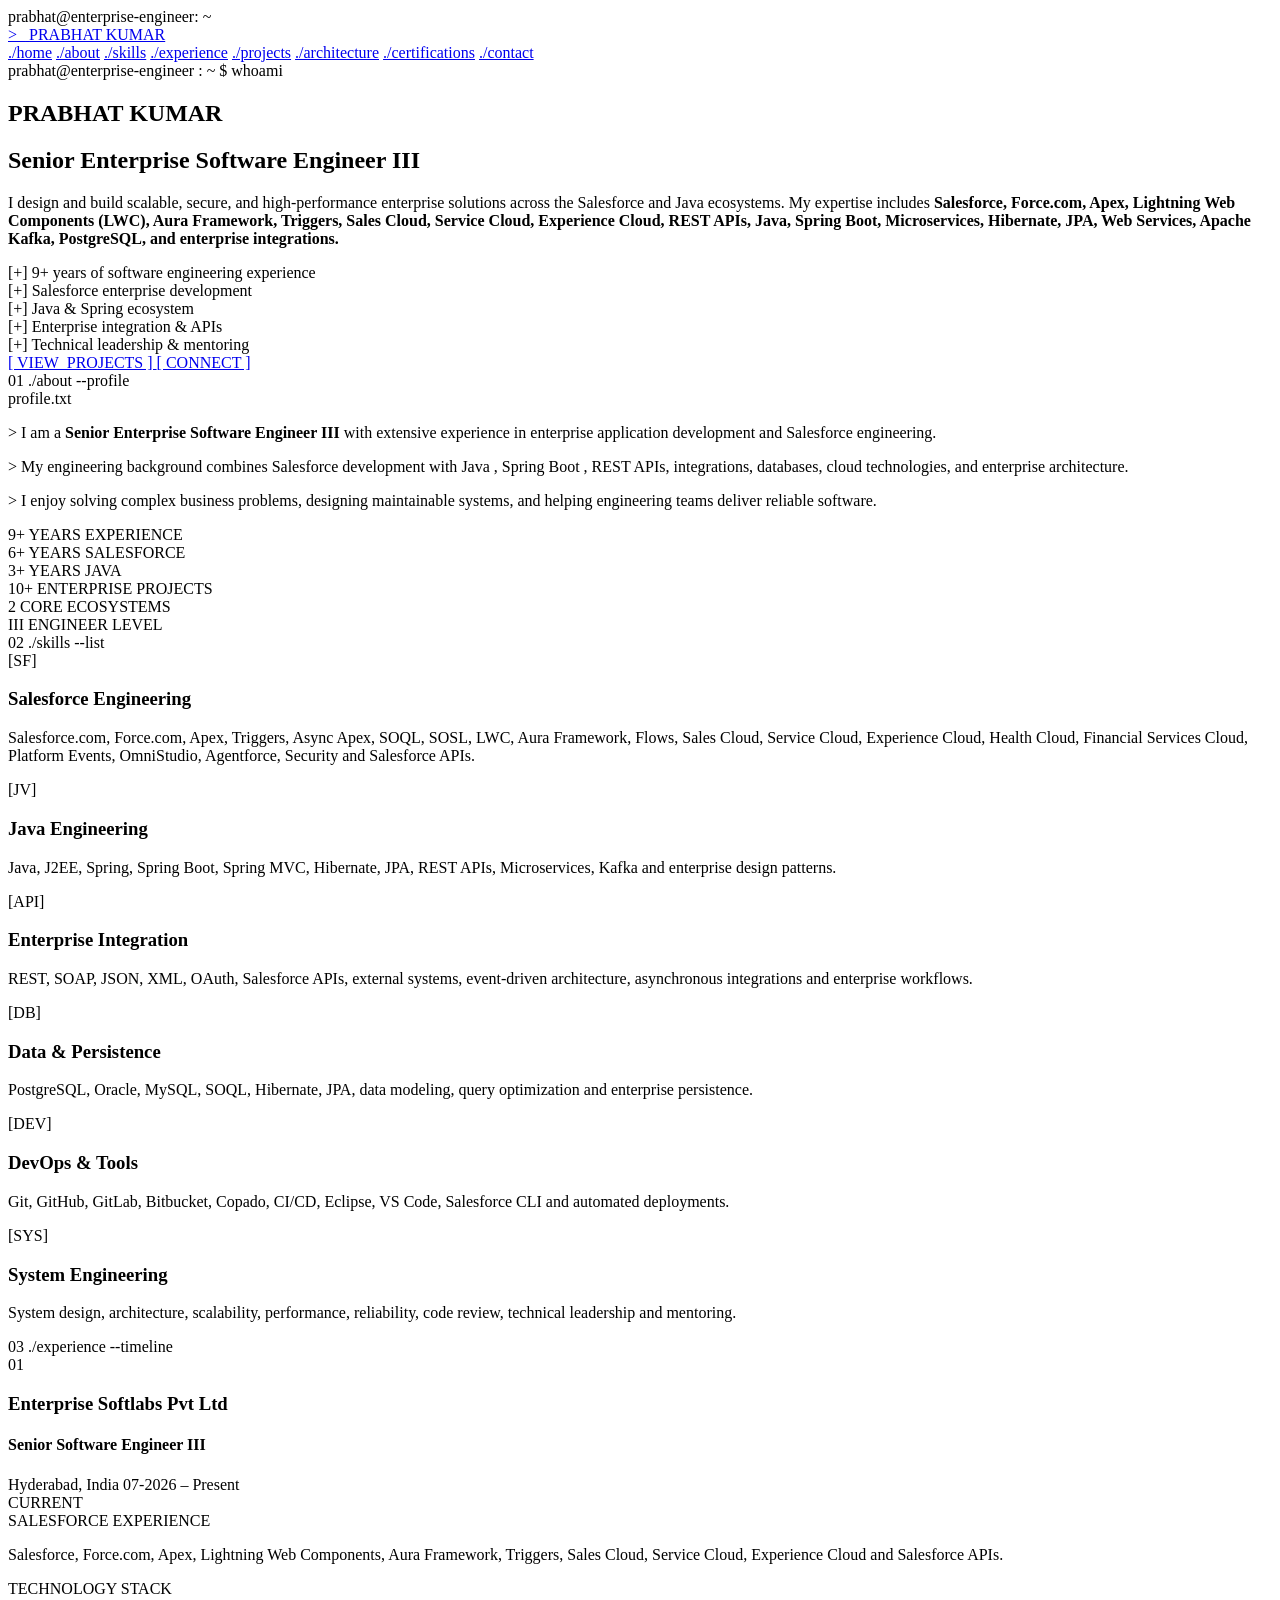
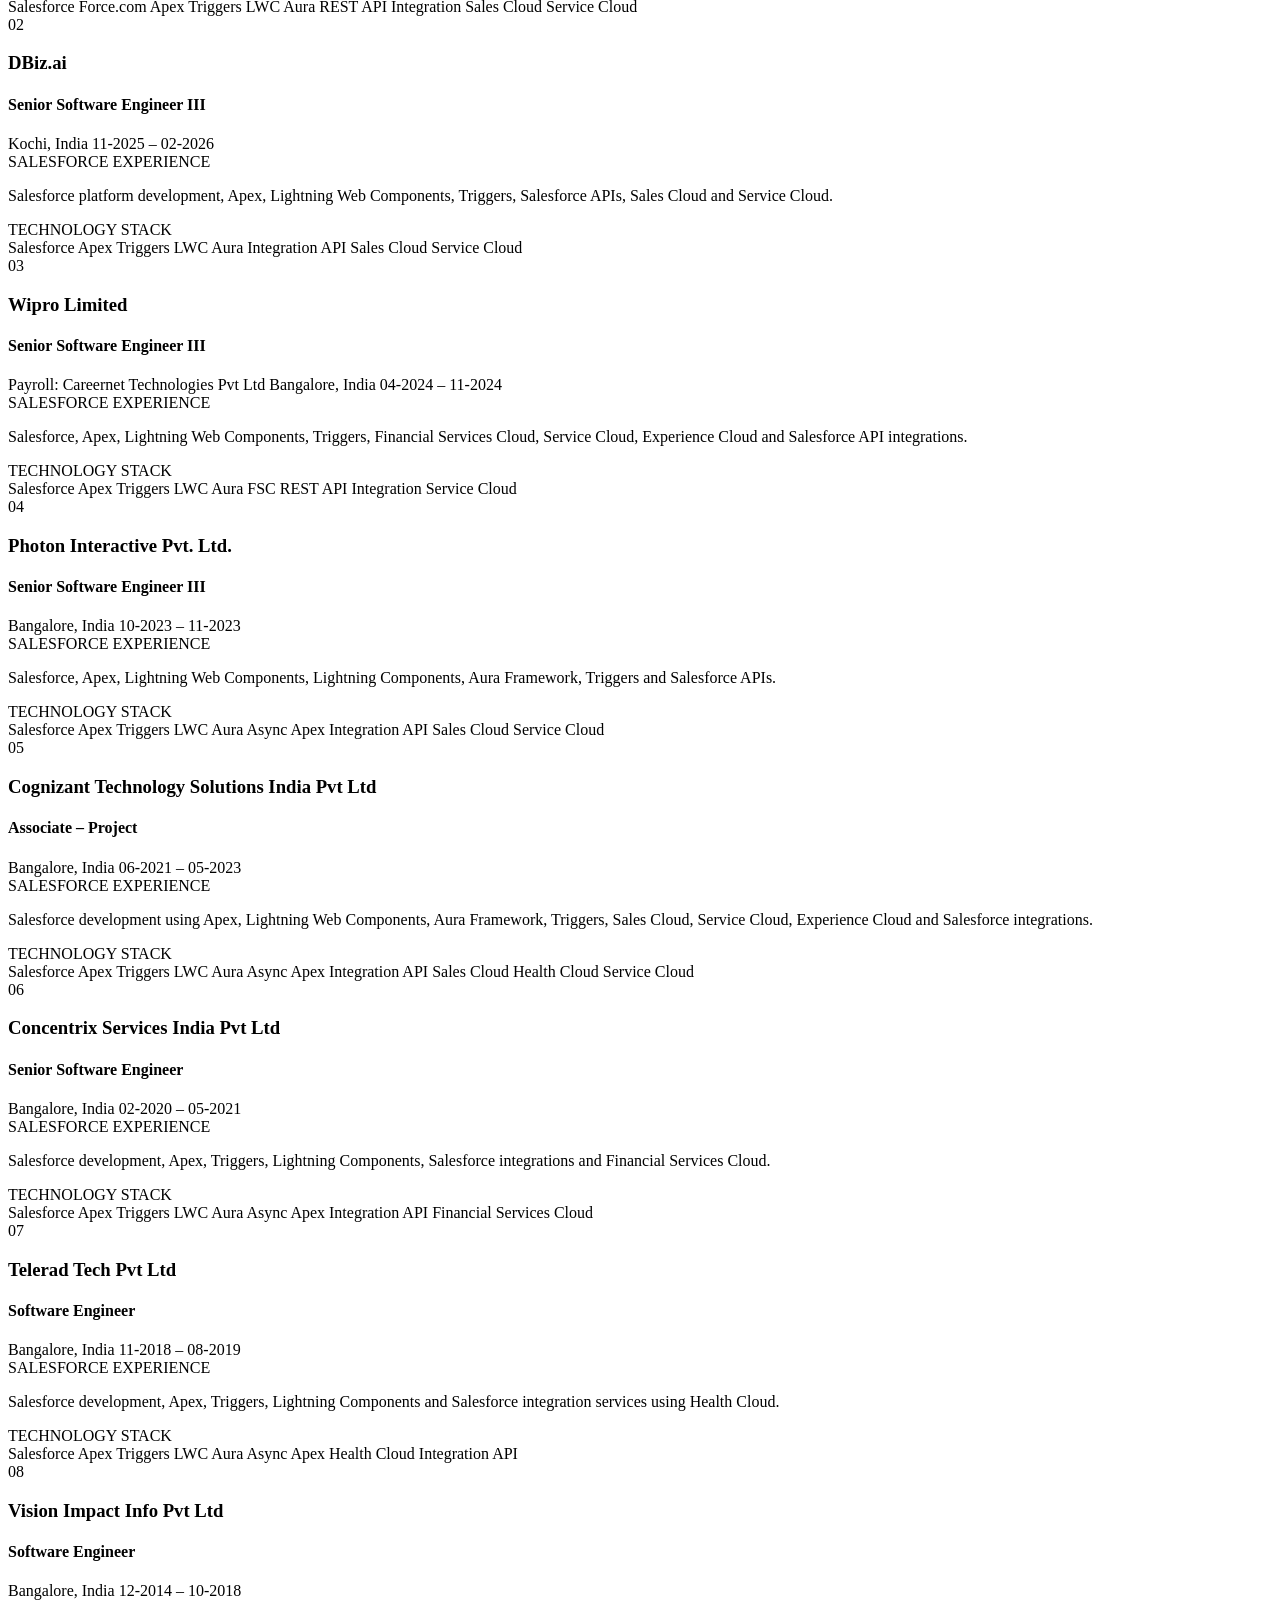
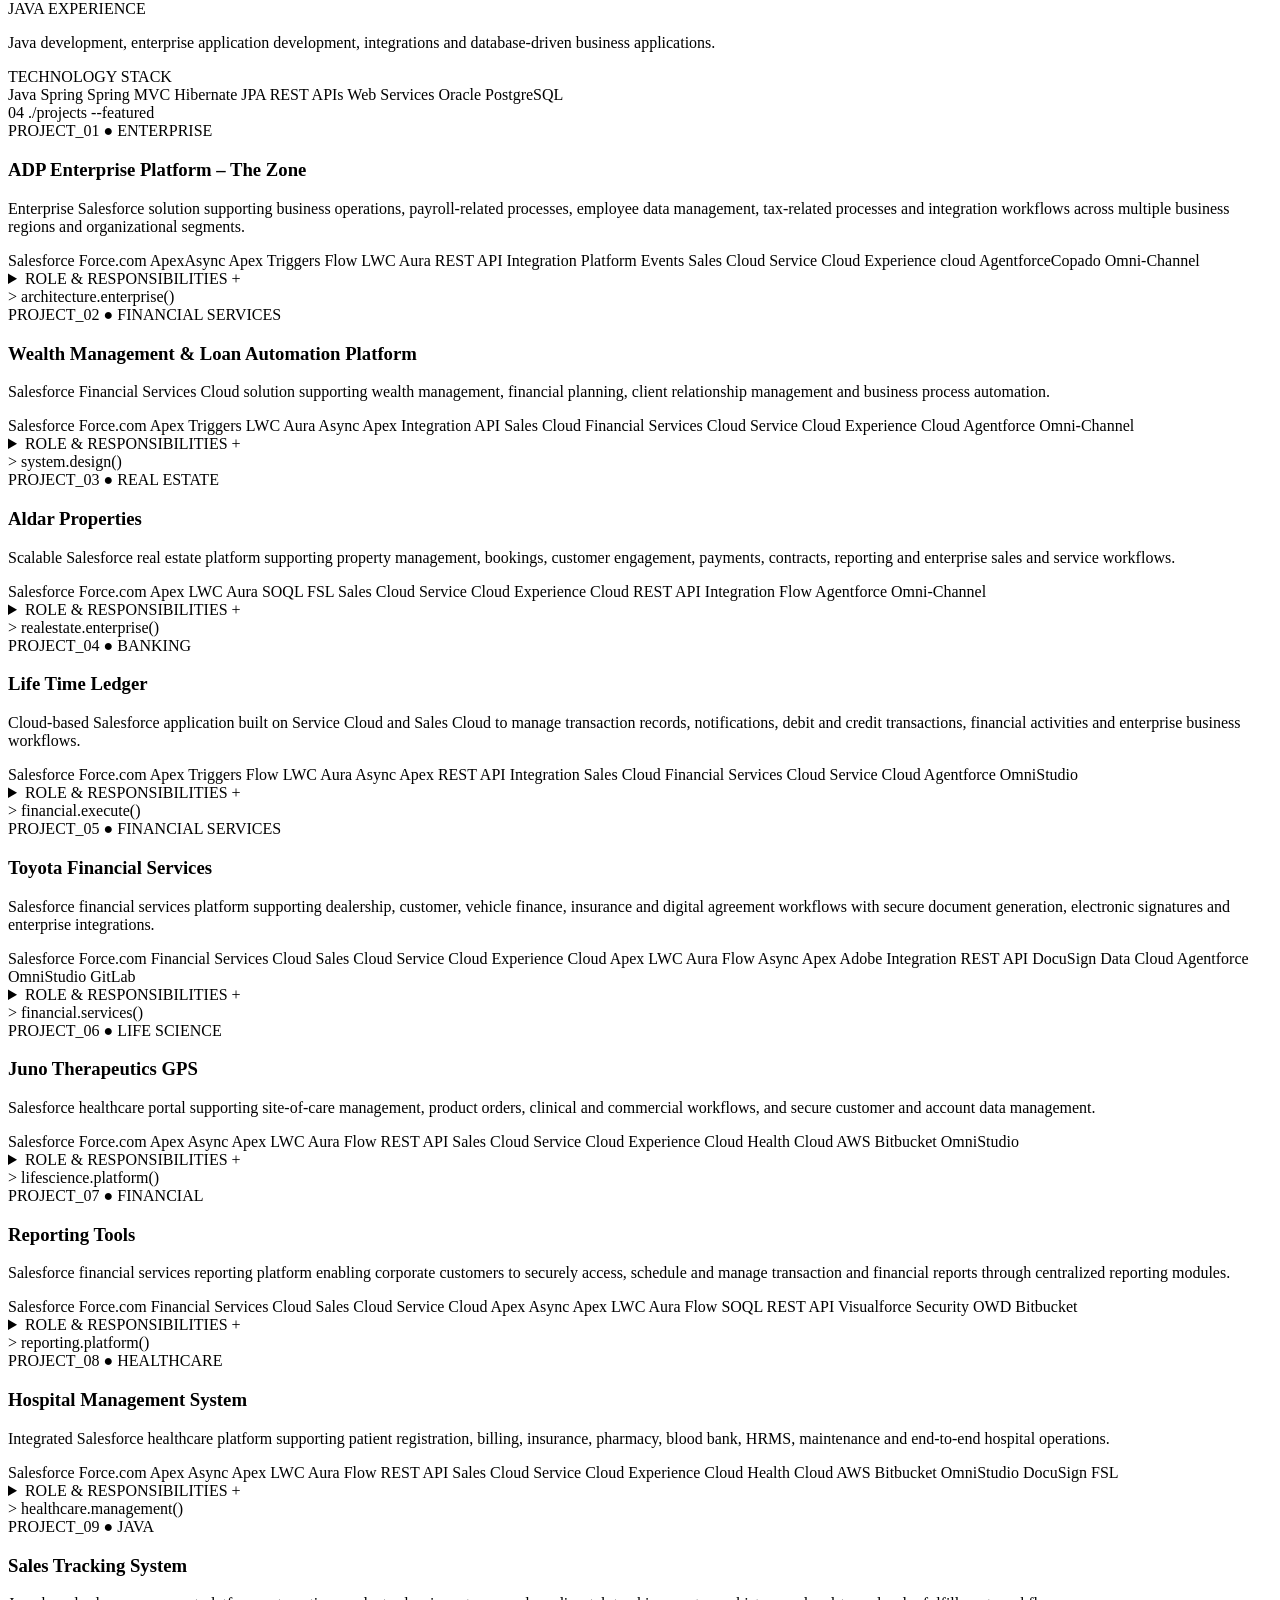
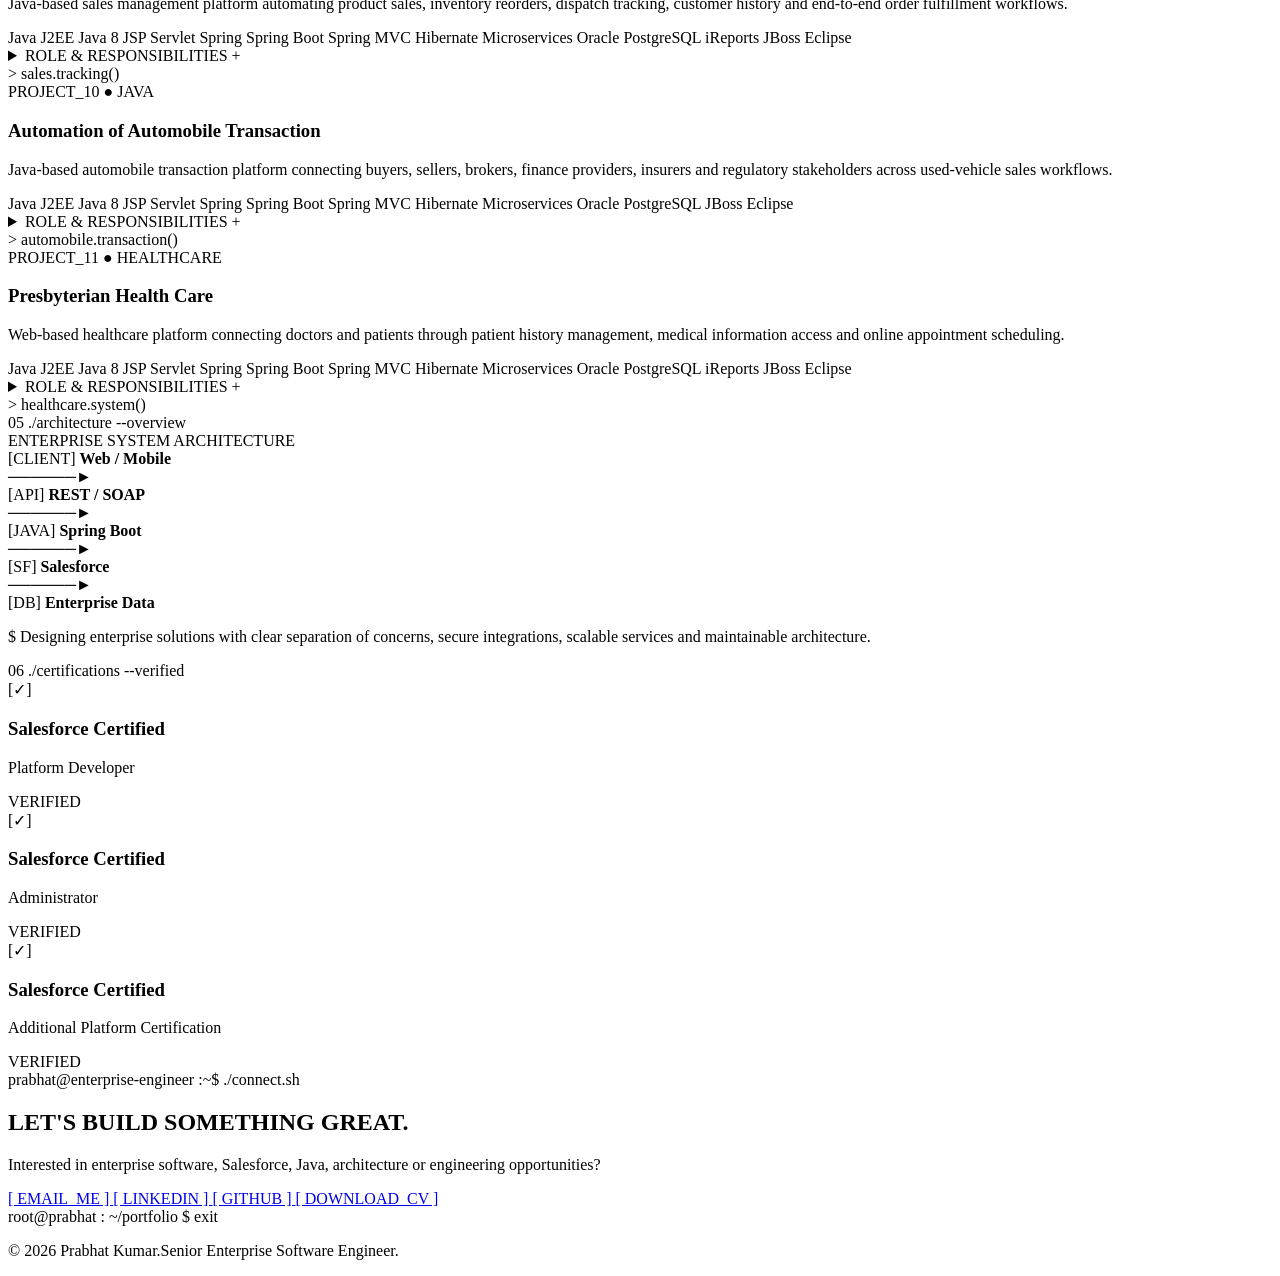
<file: PortfolioApplication/src/main/resources/templates/index.html>
<!DOCTYPE html>
<html lang="en" xmlns:th="http://www.thymeleaf.org">
<head>
    <meta charset="UTF-8">
    <meta name="viewport" content="width=device-width, initial-scale=1.0">

    <meta name="description" 
    	 content="Prabhat Kumar - Senior Enterprise Software Engineer specializing in Salesforce, Apex, LWC, Aura, Java, Spring Boot, Microservices, REST APIs, Kafka, PostgreSQL and enterprise integration.">

    <meta name="author"
          content="Prabhat Kumar">

    <meta name="keywords"
          content="Prabhat Kumar, Salesforce Developer, Salesforce Engineer, Apex, LWC, Aura, Java, Spring Boot, Microservices, Enterprise Software Engineer">

    <meta name="theme-color"
          content="#020403">

    <title>
        Prabhat Kumar | Senior Enterprise Software Engineer
    </title>

    <link rel="stylesheet" th:href="@{/css/style.css}">
</head>

<body>

<!-- =====================================================
     BACKGROUND
===================================================== -->

<div class="matrix-bg" aria-hidden="true"></div>
<div class="scanlines" aria-hidden="true"></div>


<!-- =====================================================
     TERMINAL TOP BAR
===================================================== -->

<div class="terminal-bar">

    <div class="terminal-dots" aria-hidden="true">
        <span class="dot red"></span>
        <span class="dot yellow"></span>
        <span class="dot green"></span>
    </div>

    <div class="terminal-title">
        prabhat@enterprise-engineer: ~
    </div>

</div>


<!-- =====================================================
     NAVIGATION
===================================================== -->

<header class="navbar">
    <a href="#home" class="nav-logo" aria-label="Prabhat Kumar home">
        <span class="terminal-symbol">&gt;_</span>
        <span>
            PRABHAT KUMAR
        </span>
    </a>

    <nav aria-label="Main navigation">

        <a href="#home">./home</a>
        <a href="#about">./about</a>
        <a href="#skills">./skills</a>
        <a href="#experience">./experience</a>
        <a href="#projects">./projects</a>
        <a href="#architecture">./architecture</a>
        <a href="#certifications">./certifications</a>
        <a href="#contact">./contact</a>

    </nav>

</header>


<main>


<!-- =====================================================
     HERO
===================================================== -->

<section id="home" class="hero">
    <div class="hero-container">
        <div class="terminal-command">
            <span class="green">
                prabhat@enterprise-engineer
            </span>
            <span class="white">:</span>
            <span class="cyan">~</span>
            <span class="white">$</span>
            <span class="typing">
                whoami
            </span>
        </div>
        <h1>
            <span class="glitch" data-text="PRABHAT KUMAR">
                PRABHAT KUMAR
            </span>
        </h1>
        <h2>
            <span class="green">
                Senior Enterprise Software Engineer III
            </span>
        </h2>

        <p class="hero-description">
            I design and build scalable, secure, and high-performance
            enterprise solutions across the Salesforce and Java ecosystems.

            My expertise includes
            <strong>
                Salesforce, Force.com, Apex, Lightning Web Components (LWC),
                Aura Framework, Triggers, Sales Cloud, Service Cloud,
                Experience Cloud, REST APIs, Java, Spring Boot, Microservices,
                Hibernate, JPA, Web Services, Apache Kafka, PostgreSQL,
                and enterprise integrations.
            </strong>
        </p>
        <!-- RIGHT SIDE: PROFILE AREA 
	    <div class="profile-area"> -->
	
	        <!-- Big circle - Profile Picture
	        <div class="profile-circle">
	            <img src="profile.jpg" alt="Prabhat Kumar">
	        </div>  -->
        <!-- Small circle / Contact 
        <div class="contact-circle">

            <div class="contact-name">
                PRABHAT KUMAR
            </div>

            <a href="mailto:saxenaprabhat457@gmail.com">
                saxenaprabhat457@gmail.com
            </a>

            <a href="cv.pdf" download class="cv-button">
                [ DOWNLOAD_CV ]
            </a>

        </div>
       </div> -->


        <div class="command-output">
            <div>
                <span class="green">[+]</span>
                9+ years of software engineering experience
            </div>

            <div>
                <span class="green">[+]</span>
                Salesforce enterprise development
            </div>

            <div>
                <span class="green">[+]</span>
                Java &amp; Spring ecosystem
            </div>

            <div>
                <span class="green">[+]</span>
                Enterprise integration &amp; APIs
            </div>

            <div>
                <span class="green">[+]</span>
                Technical leadership &amp; mentoring
            </div>
        </div>


        <div class="hero-buttons">
            <a href="#projects" class="terminal-button">

                [ VIEW_PROJECTS ]

            </a>

            <a href="#contact" class="terminal-button secondary">

                [ CONNECT ]

            </a>

        </div>

    </div>

</section>


<!-- =====================================================
     ABOUT
===================================================== -->

<section id="about" class="section">
    <div class="section-header">
        <span class="section-number">
            01
        </span>

        <span class="section-command">
            ./about --profile
        </span>

    </div>
    
    <div class="terminal-window">
        <div class="window-header">
            profile.txt
        </div>
        <div class="window-content">
            <p>
                <span class="green">&gt;</span>
                I am a
                <strong>
                    Senior Enterprise Software Engineer III
                </strong>
                with extensive experience in enterprise application
                development and
                <span class="cyan">
                    Salesforce
                </span>
                engineering.
            </p>


            <p>
                <span class="green">&gt;</span>
                My engineering background combines
                <span class="cyan">
                    Salesforce development
                </span>
                with
                <span class="cyan">
                    Java
                </span>,

                <span class="cyan">
                    Spring Boot
                </span>,

                REST APIs, integrations, databases,
                cloud technologies, and enterprise architecture.

            </p>


            <p>
                <span class="green">&gt;</span>

                I enjoy solving complex business problems,
                designing maintainable systems, and helping
                engineering teams deliver reliable software.

            </p>


            <div class="profile-stats">

                <div class="stat-card">

                    <span class="stat-number">
                        9+
                    </span>

                    <span class="stat-label">
                        YEARS EXPERIENCE
                    </span>

                </div>


                <div class="stat-card">

                    <span class="stat-number">
                        6+
                    </span>

                    <span class="stat-label">
                        YEARS SALESFORCE
                    </span>

                </div>


                <div class="stat-card">

                    <span class="stat-number">
                        3+
                    </span>

                    <span class="stat-label">
                        YEARS JAVA
                    </span>

                </div>


                <div class="stat-card">

                    <span class="stat-number">
                        10+
                    </span>

                    <span class="stat-label">
                        ENTERPRISE PROJECTS
                    </span>

                </div>


                <div class="stat-card">

                    <span class="stat-number">
                        2
                    </span>

                    <span class="stat-label">
                        CORE ECOSYSTEMS
                    </span>

                </div>


                <div class="stat-card">

                    <span class="stat-number">
                        III
                    </span>

                    <span class="stat-label">
                        ENGINEER LEVEL
                    </span>

                </div>

            </div>

        </div>

    </div>

</section>


<!-- =====================================================
     SKILLS
===================================================== -->

<section id="skills"
         class="section dark-section">

    <div class="section-header">

        <span class="section-number">
            02
        </span>

        <span class="section-command">
            ./skills --list
        </span>

    </div>


    <div class="skills-grid">


        <article class="skill-card">

            <div class="skill-icon">
                [SF]
            </div>

            <h3>
                Salesforce Engineering
            </h3>

            <p>
                Salesforce.com, Force.com, Apex, Triggers,
                Async Apex, SOQL, SOSL, LWC, Aura Framework,
                Flows, Sales Cloud, Service Cloud, Experience Cloud,
                Health Cloud, Financial Services Cloud,
                Platform Events, OmniStudio, Agentforce,
                Security and Salesforce APIs.
            </p>

        </article>


        <article class="skill-card">

            <div class="skill-icon">
                [JV]
            </div>

            <h3>
                Java Engineering
            </h3>

            <p>
                Java, J2EE, Spring, Spring Boot, Spring MVC,
                Hibernate, JPA, REST APIs, Microservices,
                Kafka and enterprise design patterns.
            </p>

        </article>


        <article class="skill-card">

            <div class="skill-icon">
                [API]
            </div>

            <h3>
                Enterprise Integration
            </h3>

            <p>
                REST, SOAP, JSON, XML, OAuth, Salesforce APIs,
                external systems, event-driven architecture,
                asynchronous integrations and enterprise workflows.
            </p>

        </article>


        <article class="skill-card">

            <div class="skill-icon">
                [DB]
            </div>

            <h3>
                Data &amp; Persistence
            </h3>

            <p>
                PostgreSQL, Oracle, MySQL, SOQL, Hibernate,
                JPA, data modeling, query optimization
                and enterprise persistence.
            </p>

        </article>


        <article class="skill-card">

            <div class="skill-icon">
                [DEV]
            </div>

            <h3>
                DevOps &amp; Tools
            </h3>

            <p>
                Git, GitHub, GitLab, Bitbucket, Copado,
                CI/CD, Eclipse, VS Code, Salesforce CLI
                and automated deployments.
            </p>

        </article>


        <article class="skill-card">

            <div class="skill-icon">
                [SYS]
            </div>

            <h3>
                System Engineering
            </h3>

            <p>
                System design, architecture, scalability,
                performance, reliability, code review,
                technical leadership and mentoring.
            </p>

        </article>

    </div>

</section>


<!-- =====================================================
     EXPERIENCE
===================================================== -->

<section id="experience"
         class="section">

    <div class="section-header">

        <span class="section-number">
            03
        </span>

        <span class="section-command">
            ./experience --timeline
        </span>

    </div>


    <div class="experience-timeline">


        <!-- EXPERIENCE 01 -->

        <article class="experience-item">

            <div class="experience-marker">
                01
            </div>

            <div class="experience-content">

                <div class="experience-header">

                    <div>

                        <h3 class="company-name">
                            Enterprise Softlabs Pvt Ltd
                        </h3>

                        <h4 class="position-title">
                            Senior Software Engineer III
                        </h4>

                        <span class="experience-location">
                            Hyderabad, India
                        </span>

                        <span class="experience-period">
                            07-2026 – Present
                        </span>

                    </div>

                    <span class="experience-status">
                        CURRENT
                    </span>

                </div>


                <div class="experience-line"></div>


                <div class="experience-description">

                    <span class="experience-label">
                        SALESFORCE EXPERIENCE
                    </span>

                    <p>
                        Salesforce, Force.com, Apex, Lightning Web Components,
                        Aura Framework, Triggers, Sales Cloud, Service Cloud,
                        Experience Cloud and Salesforce APIs.
                    </p>

                </div>


                <div class="experience-tech-section">

                    <span class="tech-label">
                        TECHNOLOGY STACK
                    </span>

                    <div class="experience-tech">

                        <span>Salesforce</span>
                        <span>Force.com</span>
                        <span>Apex</span>
                        <span>Triggers</span>
                        <span>LWC</span>
                        <span>Aura</span>
                        <span>REST API</span>
                        <span>Integration</span>
                        <span>Sales Cloud</span>
                        <span>Service Cloud</span>

                    </div>

                </div>

            </div>

        </article>


        <!-- EXPERIENCE 02 -->

        <article class="experience-item">

            <div class="experience-marker">
                02
            </div>

            <div class="experience-content">

                <div class="experience-header">

                    <div>

                        <h3 class="company-name">
                            DBiz.ai
                        </h3>

                        <h4 class="position-title">
                            Senior Software Engineer III
                        </h4>

                        <span class="experience-location">
                            Kochi, India
                        </span>

                        <span class="experience-period">
                            11-2025 – 02-2026
                        </span>

                    </div>

                </div>


                <div class="experience-line"></div>


                <div class="experience-description">

                    <span class="experience-label">
                        SALESFORCE EXPERIENCE
                    </span>

                    <p>
                        Salesforce platform development, Apex,
                        Lightning Web Components, Triggers,
                        Salesforce APIs, Sales Cloud and Service Cloud.
                    </p>

                </div>


                <div class="experience-tech-section">

                    <span class="tech-label">
                        TECHNOLOGY STACK
                    </span>

                    <div class="experience-tech">

                        <span>Salesforce</span>
                        <span>Apex</span>
                        <span>Triggers</span>
                        <span>LWC</span>
                        <span>Aura</span>
                        <span>Integration</span>
                        <span>API</span>
                        <span>Sales Cloud</span>
                        <span>Service Cloud</span>

                    </div>

                </div>

            </div>

        </article>


        <!-- EXPERIENCE 03 -->

        <article class="experience-item">

            <div class="experience-marker">
                03
            </div>

            <div class="experience-content">

                <div class="experience-header">

                    <div>

                        <h3 class="company-name">
                            Wipro Limited
                        </h3>

                        <h4 class="position-title">
                            Senior Software Engineer III
                        </h4>

                        <span class="experience-company-note">
                            Payroll: Careernet Technologies Pvt Ltd
                        </span>

                        <span class="experience-location">
                            Bangalore, India
                        </span>

                        <span class="experience-period">
                            04-2024 – 11-2024
                        </span>

                    </div>

                </div>


                <div class="experience-line"></div>


                <div class="experience-description">

                    <span class="experience-label">
                        SALESFORCE EXPERIENCE
                    </span>

                    <p>
                        Salesforce, Apex, Lightning Web Components,
                        Triggers, Financial Services Cloud,
                        Service Cloud, Experience Cloud and
                        Salesforce API integrations.
                    </p>

                </div>


                <div class="experience-tech-section">

                    <span class="tech-label">
                        TECHNOLOGY STACK
                    </span>

                    <div class="experience-tech">

                        <span>Salesforce</span>
                        <span>Apex</span>
                        <span>Triggers</span>
                        <span>LWC</span>
                        <span>Aura</span>
                        <span>FSC</span>
                        <span>REST API</span>
                        <span>Integration</span>
                        <span>Service Cloud</span>

                    </div>

                </div>

            </div>

        </article>


        <!-- EXPERIENCE 04 -->

        <article class="experience-item">

            <div class="experience-marker">
                04
            </div>

            <div class="experience-content">

                <div class="experience-header">

                    <div>

                        <h3 class="company-name">
                            Photon Interactive Pvt. Ltd.
                        </h3>

                        <h4 class="position-title">
                            Senior Software Engineer III
                        </h4>

                        <span class="experience-location">
                            Bangalore, India
                        </span>

                        <span class="experience-period">
                            10-2023 – 11-2023
                        </span>

                    </div>

                </div>


                <div class="experience-line"></div>


                <div class="experience-description">

                    <span class="experience-label">
                        SALESFORCE EXPERIENCE
                    </span>

                    <p>
                        Salesforce, Apex, Lightning Web Components,
                        Lightning Components, Aura Framework,
                        Triggers and Salesforce APIs.
                    </p>

                </div>


                <div class="experience-tech-section">

                    <span class="tech-label">
                        TECHNOLOGY STACK
                    </span>

                    <div class="experience-tech">

                        <span>Salesforce</span>
                        <span>Apex</span>
                        <span>Triggers</span>
                        <span>LWC</span>
                        <span>Aura</span>
                        <span>Async Apex</span>
                        <span>Integration</span>
                        <span>API</span>
                        <span>Sales Cloud</span>
                        <span>Service Cloud</span>

                    </div>

                </div>

            </div>

        </article>


        <!-- EXPERIENCE 05 -->

        <article class="experience-item">

            <div class="experience-marker">
                05
            </div>

            <div class="experience-content">

                <div class="experience-header">

                    <div>

                        <h3 class="company-name">
                            Cognizant Technology Solutions India Pvt Ltd
                        </h3>

                        <h4 class="position-title">
                            Associate – Project
                        </h4>

                        <span class="experience-location">
                            Bangalore, India
                        </span>

                        <span class="experience-period">
                            06-2021 – 05-2023
                        </span>

                    </div>

                </div>


                <div class="experience-line"></div>


                <div class="experience-description">

                    <span class="experience-label">
                        SALESFORCE EXPERIENCE
                    </span>

                    <p>
                        Salesforce development using Apex,
                        Lightning Web Components, Aura Framework,
                        Triggers, Sales Cloud, Service Cloud,
                        Experience Cloud and Salesforce integrations.
                    </p>

                </div>


                <div class="experience-tech-section">

                    <span class="tech-label">
                        TECHNOLOGY STACK
                    </span>

                    <div class="experience-tech">

                        <span>Salesforce</span>
                        <span>Apex</span>
                        <span>Triggers</span>
                        <span>LWC</span>
                        <span>Aura</span>
                        <span>Async Apex</span>
                        <span>Integration</span>
                        <span>API</span>
                        <span>Sales Cloud</span>
                        <span>Health Cloud</span>
                        <span>Service Cloud</span>

                    </div>

                </div>

            </div>

        </article>


        <!-- EXPERIENCE 06 -->

        <article class="experience-item">

            <div class="experience-marker">
                06
            </div>

            <div class="experience-content">

                <div class="experience-header">

                    <div>

                        <h3 class="company-name">
                            Concentrix Services India Pvt Ltd
                        </h3>

                        <h4 class="position-title">
                            Senior Software Engineer
                        </h4>

                        <span class="experience-location">
                            Bangalore, India
                        </span>

                        <span class="experience-period">
                            02-2020 – 05-2021
                        </span>

                    </div>

                </div>


                <div class="experience-line"></div>


                <div class="experience-description">

                    <span class="experience-label">
                        SALESFORCE EXPERIENCE
                    </span>

                    <p>
                        Salesforce development, Apex, Triggers,
                        Lightning Components, Salesforce integrations
                        and Financial Services Cloud.
                    </p>

                </div>


                <div class="experience-tech-section">

                    <span class="tech-label">
                        TECHNOLOGY STACK
                    </span>

                    <div class="experience-tech">

                        <span>Salesforce</span>
                        <span>Apex</span>
                        <span>Triggers</span>
                        <span>LWC</span>
                        <span>Aura</span>
                        <span>Async Apex</span>
                        <span>Integration</span>
                        <span>API</span>
                        <span>Financial Services Cloud</span>

                    </div>

                </div>

            </div>

        </article>


        <!-- EXPERIENCE 07 -->

        <article class="experience-item">

            <div class="experience-marker">
                07
            </div>

            <div class="experience-content">

                <div class="experience-header">

                    <div>

                        <h3 class="company-name">
                            Telerad Tech Pvt Ltd
                        </h3>

                        <h4 class="position-title">
                            Software Engineer
                        </h4>

                        <span class="experience-location">
                            Bangalore, India
                        </span>

                        <span class="experience-period">
                            11-2018 – 08-2019
                        </span>

                    </div>

                </div>


                <div class="experience-line"></div>


                <div class="experience-description">

                    <span class="experience-label">
                        SALESFORCE EXPERIENCE
                    </span>

                    <p>
                        Salesforce development, Apex, Triggers,
                        Lightning Components and Salesforce
                        integration services using Health Cloud.
                    </p>

                </div>


                <div class="experience-tech-section">

                    <span class="tech-label">
                        TECHNOLOGY STACK
                    </span>

                    <div class="experience-tech">

                        <span>Salesforce</span>
                        <span>Apex</span>
                        <span>Triggers</span>
                        <span>LWC</span>
                        <span>Aura</span>
                        <span>Async Apex</span>
                        <span>Health Cloud</span>
                        <span>Integration</span>
                        <span>API</span>

                    </div>

                </div>

            </div>

        </article>


        <!-- EXPERIENCE 08 -->

        <article class="experience-item">

            <div class="experience-marker">
                08
            </div>

            <div class="experience-content">

                <div class="experience-header">

                    <div>

                        <h3 class="company-name">
                            Vision Impact Info Pvt Ltd
                        </h3>

                        <h4 class="position-title">
                            Software Engineer
                        </h4>

                        <span class="experience-location">
                            Bangalore, India
                        </span>

                        <span class="experience-period">
                            12-2014 – 10-2018
                        </span>

                    </div>

                </div>


                <div class="experience-line"></div>


                <div class="experience-description">

                    <span class="experience-label">
                        JAVA EXPERIENCE
                    </span>

                    <p>
                        Java development, enterprise application
                        development, integrations and database-driven
                        business applications.
                    </p>

                </div>


                <div class="experience-tech-section">

                    <span class="tech-label">
                        TECHNOLOGY STACK
                    </span>

                    <div class="experience-tech">

                        <span>Java</span>
                        <span>Spring</span>
                        <span>Spring MVC</span>
                        <span>Hibernate</span>
                        <span>JPA</span>
                        <span>REST APIs</span>
                        <span>Web Services</span>
                        <span>Oracle</span>
                        <span>PostgreSQL</span>

                    </div>

                </div>

            </div>

        </article>

    </div>

</section>


<!-- =====================================================
     PROJECTS
===================================================== -->

<section id="projects"
         class="section dark-section">

    <div class="section-header">

        <span class="section-number">
            04
        </span>

        <span class="section-command">
            ./projects --featured
        </span>

    </div>


    <div class="projects-grid">


        <!-- PROJECT 01 -->

        <article class="project-card">

            <div class="project-top">

                <span class="project-id">
                    PROJECT_01
                </span>

                <span class="status">
                    ● ENTERPRISE
                </span>

            </div>


            <h3>
                ADP Enterprise Platform – The Zone
            </h3>


            <p>
                Enterprise Salesforce solution supporting business operations,
                payroll-related processes, employee data management,
                tax-related processes and integration workflows across
                multiple business regions and organizational segments.
            </p>

            <div class="project-tech">

                <span>Salesforce</span>
                <span>Force.com</span>
                <span>Apex</span><span>Async Apex</span>
                <span>Triggers</span>
                <span>Flow</span>
                <span>LWC</span>
                <span>Aura</span>
                <span>REST API</span>
                <span>Integration</span>
                <span>Platform Events</span>
                <span>Sales Cloud</span>
                <span>Service Cloud</span><span> Experience cloud</span>
                <span>Agentforce</span><span>Copado</span>
                <span>Omni-Channel</span>

            </div>


            <details class="project-details">

                <summary>
                    <span>ROLE &amp; RESPONSIBILITIES</span>
                    <span class="expand-icon">+</span>
                </summary>

                <div class="responsibilities">

                    <p>
                        Led the design, development and integration of
                        enterprise Salesforce solutions while owning
                        solution architecture, integration design,
                        technical delivery and code quality.
                    </p>

                    <p>
                        Collaborated with business and cross-functional
                        teams, provided technical guidance and mentoring,
                        and delivered scalable Salesforce solutions across
                        multiple business operations.
                    </p>

                </div>

            </details>


            <div class="project-command">
                &gt; architecture.enterprise()
            </div>

        </article>


        <!-- PROJECT 02 -->

        <article class="project-card">

            <div class="project-top">

                <span class="project-id">
                    PROJECT_02
                </span>

                <span class="status">
                    ● FINANCIAL SERVICES
                </span>

            </div>


            <h3>
                Wealth Management &amp; Loan Automation Platform
            </h3>


            <p>
                Salesforce Financial Services Cloud solution supporting
                wealth management, financial planning, client relationship
                management and business process automation.
            </p>


            <div class="project-tech">

                <span>Salesforce</span>
                <span>Force.com</span>
                <span>Apex</span>
                <span>Triggers</span>
                <span>LWC</span>
                <span>Aura</span>
                <span>Async Apex</span>
                <span>Integration</span>
                <span>API</span>
                <span>Sales Cloud</span>
                <span>Financial Services Cloud</span>
                <span>Service Cloud</span>
                <span>Experience Cloud</span>
                <span>Agentforce</span>
                <span>Omni-Channel</span>

            </div>


            <details class="project-details">

                <summary>
                    <span>ROLE &amp; RESPONSIBILITIES</span>
                    <span class="expand-icon">+</span>
                </summary>

                <div class="responsibilities">

                    <p>
                        Led end-to-end Salesforce FSC solution architecture,
                        design, development, integrations and production
                        support.
                    </p>

                    <p>
                        Provided technical leadership through solution design,
                        code reviews, mentoring and delivery governance while
                        driving Salesforce engineering best practices.
                    </p>

                </div>

            </details>


            <div class="project-command">
                &gt; system.design()
            </div>

        </article>


        <!-- PROJECT 03 -->

        <article class="project-card">

            <div class="project-top">

                <span class="project-id">
                    PROJECT_03
                </span>

                <span class="status">
                    ● REAL ESTATE
                </span>

            </div>


            <h3>
                Aldar Properties
            </h3>


            <p>
                Scalable Salesforce real estate platform supporting property
                management, bookings, customer engagement, payments,
                contracts, reporting and enterprise sales and service workflows.
            </p>


            <div class="project-tech">

                <span>Salesforce</span>
                <span>Force.com</span>
                <span>Apex</span>
                <span>LWC</span>
                <span>Aura</span>
                <span>SOQL</span>
                <span>FSL</span>
                <span>Sales Cloud</span>
                <span>Service Cloud</span>
                <span>Experience Cloud</span>
                <span>REST API</span>
                <span>Integration</span>
                <span>Flow</span>
                <span>Agentforce</span>
                <span>Omni-Channel</span>

            </div>


            <details class="project-details">

                <summary>
                    <span>ROLE &amp; RESPONSIBILITIES</span>
                    <span class="expand-icon">+</span>
                </summary>

                <div class="responsibilities">

                    <p>
                        Led end-to-end Salesforce solution delivery for
                        enterprise real estate operations, including
                        architecture, development, integrations, automation,
                        data migration and Agile delivery.
                    </p>

                    <p>
                        Provided senior technical leadership across Apex,
                        LWC, Flow, Sales Cloud, Service Cloud, REST/SOAP
                        integrations, security, CI/CD and technical mentoring.
                    </p>

                </div>

            </details>


            <div class="project-command">
                &gt; realestate.enterprise()
            </div>

        </article>


        <!-- PROJECT 04 -->

        <article class="project-card">

            <div class="project-top">

                <span class="project-id">
                    PROJECT_04
                </span>

                <span class="status">
                    ● BANKING
                </span>

            </div>


            <h3>
                Life Time Ledger
            </h3>


            <p>
                Cloud-based Salesforce application built on Service Cloud
                and Sales Cloud to manage transaction records, notifications,
                debit and credit transactions, financial activities and
                enterprise business workflows.
            </p>


            <div class="project-tech">

                <span>Salesforce</span>
                <span>Force.com</span>
                <span>Apex</span>
                <span>Triggers</span>
                <span>Flow</span>
                <span>LWC</span>
                <span>Aura</span>
                <span>Async Apex</span>
                <span>REST API</span>
                <span>Integration</span>
                <span>Sales Cloud</span>
                <span>Financial Services Cloud</span>
                <span>Service Cloud</span>
                <span>Agentforce</span>
                <span>OmniStudio</span>

            </div>


            <details class="project-details">

                <summary>
                    <span>ROLE &amp; RESPONSIBILITIES</span>
                    <span class="expand-icon">+</span>
                </summary>

                <div class="responsibilities">

                    <p>
                        Led a team of six Salesforce developers, providing
                        technical leadership across solution design,
                        development, integrations, code reviews, Agile
                        delivery, production support and release management.
                    </p>

                    <p>
                        Owned Salesforce architecture and technical delivery
                        using Apex, LWC, Flow, FSC, Service Cloud, APIs,
                        Platform Events, CDC, asynchronous processing
                        and Salesforce security.
                    </p>

                </div>

            </details>


            <div class="project-command">
                &gt; financial.execute()
            </div>

        </article>


        <!-- PROJECT 05 -->

        <article class="project-card">

            <div class="project-top">

                <span class="project-id">
                    PROJECT_05
                </span>

                <span class="status">
                    ● FINANCIAL SERVICES
                </span>

            </div>


            <h3>
                Toyota Financial Services
            </h3>


            <p>
                Salesforce financial services platform supporting dealership,
                customer, vehicle finance, insurance and digital agreement
                workflows with secure document generation, electronic
                signatures and enterprise integrations.
            </p>


            <div class="project-tech">

                <span>Salesforce</span>
                <span>Force.com</span>
                <span>Financial Services Cloud</span>
                <span>Sales Cloud</span>
                <span>Service Cloud</span>
                <span>Experience Cloud</span>
                <span>Apex</span>
                <span>LWC</span>
                <span>Aura</span>
                <span>Flow</span>
                <span>Async Apex</span>
                <span>Adobe Integration</span>
                <span>REST API</span>
                <span>DocuSign</span>
                <span>Data Cloud</span>
                <span>Agentforce</span>
                <span>OmniStudio</span>
                <span>GitLab</span>

            </div>


            <details class="project-details">

                <summary>
                    <span>ROLE &amp; RESPONSIBILITIES</span>
                    <span class="expand-icon">+</span>
                </summary>

                <div class="responsibilities">

                    <p>
                        Led a team of six Salesforce developers, owning
                        technical delivery, solution design, development,
                        integrations, code reviews, Agile execution and
                        production support.
                    </p>

                    <p>
                        Provided hands-on technical leadership across Apex,
                        LWC, Flow, FSC, integrations, asynchronous processing,
                        security and CI/CD.
                    </p>

                </div>

            </details>


            <div class="project-command">
                &gt; financial.services()
            </div>

        </article>


        <!-- PROJECT 06 -->

        <article class="project-card">

            <div class="project-top">

                <span class="project-id">
                    PROJECT_06
                </span>

                <span class="status">
                    ● LIFE SCIENCE
                </span>

            </div>


            <h3>
                Juno Therapeutics GPS
            </h3>


            <p>
                Salesforce healthcare portal supporting site-of-care
                management, product orders, clinical and commercial workflows,
                and secure customer and account data management.
            </p>


            <div class="project-tech">

                <span>Salesforce</span>
                <span>Force.com</span>
                <span>Apex</span>
                <span>Async Apex</span>
                <span>LWC</span>
                <span>Aura</span>
                <span>Flow</span>
                <span>REST API</span>
                <span>Sales Cloud</span>
                <span>Service Cloud</span>
                <span>Experience Cloud</span>
                <span>Health Cloud</span>
                <span>AWS</span>
                <span>Bitbucket</span>
                <span>OmniStudio</span>

            </div>


            <details class="project-details">

                <summary>
                    <span>ROLE &amp; RESPONSIBILITIES</span>
                    <span class="expand-icon">+</span>
                </summary>

                <div class="responsibilities">

                    <p>
                        Led a team of six Salesforce developers, coordinating
                        technical delivery, sprint execution, solution design,
                        development, code reviews, deployments and production
                        support.
                    </p>

                    <p>
                        Provided hands-on leadership across Apex, LWC, Aura,
                        Flow, integrations, AWS, Health Cloud and Salesforce
                        security.
                    </p>

                </div>

            </details>


            <div class="project-command">
                &gt; lifescience.platform()
            </div>

        </article>


        <!-- PROJECT 07 -->

        <article class="project-card">

            <div class="project-top">

                <span class="project-id">
                    PROJECT_07
                </span>

                <span class="status">
                    ● FINANCIAL
                </span>

            </div>


            <h3>
                Reporting Tools
            </h3>


            <p>
                Salesforce financial services reporting platform enabling
                corporate customers to securely access, schedule and manage
                transaction and financial reports through centralized
                reporting modules.
            </p>


            <div class="project-tech">

                <span>Salesforce</span>
                <span>Force.com</span>
                <span>Financial Services Cloud</span>
                <span>Sales Cloud</span>
                <span>Service Cloud</span>
                <span>Apex</span>
                <span>Async Apex</span>
                <span>LWC</span>
                <span>Aura</span>
                <span>Flow</span>
                <span>SOQL</span>
                <span>REST API</span>
                <span>Visualforce</span>
                <span>Security</span>
                <span>OWD</span>
                <span>Bitbucket</span>

            </div>


            <details class="project-details">

                <summary>
                    <span>ROLE &amp; RESPONSIBILITIES</span>
                    <span class="expand-icon">+</span>
                </summary>

                <div class="responsibilities">

                    <p>
                        Designed and developed Salesforce financial services
                        solutions across reporting, automation, customer
                        management, integrations and security.
                    </p>

                    <p>
                        Delivered Apex, LWC, Aura, Flow, REST integrations,
                        FSC configurations, reporting, deployments and
                        production support.
                    </p>

                </div>

            </details>


            <div class="project-command">
                &gt; reporting.platform()
            </div>

        </article>


        <!-- PROJECT 08 -->

        <article class="project-card">

            <div class="project-top">

                <span class="project-id">
                    PROJECT_08
                </span>

                <span class="status">
                    ● HEALTHCARE
                </span>

            </div>


            <h3>
                Hospital Management System
            </h3>


            <p>
                Integrated Salesforce healthcare platform supporting patient
                registration, billing, insurance, pharmacy, blood bank,
                HRMS, maintenance and end-to-end hospital operations.
            </p>


            <div class="project-tech">

                <span>Salesforce</span>
                <span>Force.com</span>
                <span>Apex</span>
                <span>Async Apex</span>
                <span>LWC</span>
                <span>Aura</span>
                <span>Flow</span>
                <span>REST API</span>
                <span>Sales Cloud</span>
                <span>Service Cloud</span>
                <span>Experience Cloud</span>
                <span>Health Cloud</span>
                <span>AWS</span>
                <span>Bitbucket</span>
                <span>OmniStudio</span>
                <span>DocuSign</span>
                <span>FSL</span>

            </div>


            <details class="project-details">

                <summary>
                    <span>ROLE &amp; RESPONSIBILITIES</span>
                    <span class="expand-icon">+</span>
                </summary>

                <div class="responsibilities">

                    <p>
                        Contributed to end-to-end Salesforce healthcare
                        application development across patient registration,
                        billing, insurance, pharmacy, blood bank and hospital
                        operations.
                    </p>

                    <p>
                        Delivered Apex, LWC, Aura, Flow, integrations,
                        validations, testing, deployments and production
                        support.
                    </p>

                </div>

            </details>


            <div class="project-command">
                &gt; healthcare.management()
            </div>

        </article>


        <!-- PROJECT 09 -->

        <article class="project-card">

            <div class="project-top">

                <span class="project-id">
                    PROJECT_09
                </span>

                <span class="status">
                    ● JAVA
                </span>

            </div>


            <h3>
                Sales Tracking System
            </h3>


            <p>
                Java-based sales management platform automating product sales,
                inventory reorders, dispatch tracking, customer history and
                end-to-end order fulfillment workflows.
            </p>


            <div class="project-tech">

                <span>Java</span>
                <span>J2EE</span>
                <span>Java 8</span>
                <span>JSP</span>
                <span>Servlet</span>
                <span>Spring</span>
                <span>Spring Boot</span>
                <span>Spring MVC</span>
                <span>Hibernate</span>
                <span>Microservices</span>
                <span>Oracle</span>
                <span>PostgreSQL</span>
                <span>iReports</span>
                <span>JBoss</span>
                <span>Eclipse</span>

            </div>


            <details class="project-details">

                <summary>
                    <span>ROLE &amp; RESPONSIBILITIES</span>
                    <span class="expand-icon">+</span>
                </summary>

                <div class="responsibilities">

                    <p>
                        Developed enterprise sales modules using Java, JSP,
                        Spring and Hibernate for order processing, inventory,
                        dispatch and customer management.
                    </p>

                    <p>
                        Designed Spring service and DAO layers, Hibernate
                        mappings, persistence components and database
                        integrations.
                    </p>

                </div>

            </details>


            <div class="project-command">
                &gt; sales.tracking()
            </div>

        </article>


        <!-- PROJECT 10 -->

        <article class="project-card">

            <div class="project-top">

                <span class="project-id">
                    PROJECT_10
                </span>

                <span class="status">
                    ● JAVA
                </span>

            </div>


            <h3>
                Automation of Automobile Transaction
            </h3>


            <p>
                Java-based automobile transaction platform connecting buyers,
                sellers, brokers, finance providers, insurers and regulatory
                stakeholders across used-vehicle sales workflows.
            </p>


            <div class="project-tech">

                <span>Java</span>
                <span>J2EE</span>
                <span>Java 8</span>
                <span>JSP</span>
                <span>Servlet</span>
                <span>Spring</span>
                <span>Spring Boot</span>
                <span>Spring MVC</span>
                <span>Hibernate</span>
                <span>Microservices</span>
                <span>Oracle</span>
                <span>PostgreSQL</span>
                <span>JBoss</span>
                <span>Eclipse</span>

            </div>


            <details class="project-details">

                <summary>
                    <span>ROLE &amp; RESPONSIBILITIES</span>
                    <span class="expand-icon">+</span>
                </summary>

                <div class="responsibilities">

                    <p>
                        Developed and enhanced Java-based automobile
                        transaction workflows using Spring MVC and Hibernate.
                    </p>

                    <p>
                        Implemented controller, service, DAO and persistence
                        layers while contributing to application development,
                        debugging, testing and technical enhancements.
                    </p>

                </div>

            </details>


            <div class="project-command">
                &gt; automobile.transaction()
            </div>

        </article>


        <!-- PROJECT 11 -->

        <article class="project-card">

            <div class="project-top">

                <span class="project-id">
                    PROJECT_11
                </span>

                <span class="status">
                    ● HEALTHCARE
                </span>

            </div>


            <h3>
                Presbyterian Health Care
            </h3>


            <p>
                Web-based healthcare platform connecting doctors and patients
                through patient history management, medical information access
                and online appointment scheduling.
            </p>


            <div class="project-tech">

                <span>Java</span>
                <span>J2EE</span>
                <span>Java 8</span>
                <span>JSP</span>
                <span>Servlet</span>
                <span>Spring</span>
                <span>Spring Boot</span>
                <span>Spring MVC</span>
                <span>Hibernate</span>
                <span>Microservices</span>
                <span>Oracle</span>
                <span>PostgreSQL</span>
                <span>iReports</span>
                <span>JBoss</span>
                <span>Eclipse</span>

            </div>


            <details class="project-details">

                <summary>
                    <span>ROLE &amp; RESPONSIBILITIES</span>
                    <span class="expand-icon">+</span>
                </summary>

                <div class="responsibilities">

                    <p>
                        Developed healthcare application modules using Java,
                        JSP, Spring MVC and Hibernate for patient information,
                        doctor access, medical history and appointments.
                    </p>

                    <p>
                        Implemented controller and service-layer components
                        following MVC architecture while contributing to
                        database integration, testing and issue resolution.
                    </p>

                </div>

            </details>


            <div class="project-command">
                &gt; healthcare.system()
            </div>

        </article>

    </div>

</section>


<!-- =====================================================
     ARCHITECTURE
===================================================== -->

<section id="architecture"
         class="section">

    <div class="section-header">

        <span class="section-number">
            05
        </span>

        <span class="section-command">
            ./architecture --overview
        </span>

    </div>


    <div class="architecture-window">

        <div class="architecture-title">
            ENTERPRISE SYSTEM ARCHITECTURE
        </div>


        <div class="architecture-flow">

            <div class="architecture-node">

                <span class="node-icon">
                    [CLIENT]
                </span>

                <strong>
                    Web / Mobile
                </strong>

            </div>


            <div class="arrow">
                ──────►
            </div>


            <div class="architecture-node">

                <span class="node-icon">
                    [API]
                </span>

                <strong>
                    REST / SOAP
                </strong>

            </div>


            <div class="arrow">
                ──────►
            </div>


            <div class="architecture-node highlight">

                <span class="node-icon">
                    [JAVA]
                </span>

                <strong>
                    Spring Boot
                </strong>

            </div>


            <div class="arrow">
                ──────►
            </div>


            <div class="architecture-node highlight">

                <span class="node-icon">
                    [SF]
                </span>

                <strong>
                    Salesforce
                </strong>

            </div>


            <div class="arrow">
                ──────►
            </div>


            <div class="architecture-node">

                <span class="node-icon">
                    [DB]
                </span>

                <strong>
                    Enterprise Data
                </strong>

            </div>

        </div>


        <div class="architecture-description">

            <p>

                <span class="green">$</span>

                Designing enterprise solutions with clear separation
                of concerns, secure integrations, scalable services
                and maintainable architecture.

            </p>

        </div>

    </div>

</section>


<!-- =====================================================
     CERTIFICATIONS
===================================================== -->

<section id="certifications"
         class="section dark-section">

    <div class="section-header">

        <span class="section-number">
            06
        </span>

        <span class="section-command">
            ./certifications --verified
        </span>

    </div>


    <div class="certification-grid">


        <article class="certification-card">

            <div class="certificate-icon">
                [✓]
            </div>

            <h3>
                Salesforce Certified
            </h3>

            <p>
                Platform Developer
            </p>

            <span>
                VERIFIED
            </span>

        </article>


        <article class="certification-card">

            <div class="certificate-icon">
                [✓]
            </div>

            <h3>
                Salesforce Certified
            </h3>

            <p>
                Administrator
            </p>

            <span>
                VERIFIED
            </span>

        </article>


        <article class="certification-card">

            <div class="certificate-icon">
                [✓]
            </div>

            <h3>
                Salesforce Certified
            </h3>

            <p>
                Additional Platform Certification
            </p>

            <span>
                VERIFIED
            </span>

        </article>

    </div>

</section>


<!-- =====================================================
     CONTACT
===================================================== -->

<section id="contact" class="contact-section">
    <div class="contact-terminal">
        <div class="terminal-command">
            <span class="green">
                prabhat@enterprise-engineer
            </span>
            <span>
                :~$
            </span>
            <span class="typing">
                ./connect.sh
            </span>
        </div>

        <h2>
            LET'S BUILD
            <span class="green">
                SOMETHING GREAT.
            </span>
        </h2>
        <p>
            Interested in enterprise software, Salesforce, Java, architecture or engineering opportunities?
        </p>


        <div class="contact-buttons">
            <div class="contact-buttons">

			    <!-- Email -->
			    <a href="mailto:saxenaprabhat457@gmail.com"
			       class="terminal-button">
			        [ EMAIL_ME ]
			    </a>
			
			    <!-- LinkedIn -->
			    <a href="https://www.linkedin.com/in/prabhat-kumar-05b59166/"
			       target="_blank"
			       rel="noopener noreferrer"
			       class="terminal-button secondary">
			        [ LINKEDIN ]
			    </a>
			
			    <!-- GitHub -->
			    <a href="https://github.com/prabhatkr087/prabhat-kumar-enterprise-engineer"
			       target="_blank"
			       rel="noopener noreferrer"
			       class="terminal-button secondary">
			        [ GITHUB ]
			    </a>
			    
    				<!-- Download CV -->			    
			    <a href="/cv.pdf" download="Prabhat_Kumar_10_Years_CV_Salesforce.pdf"
       				class="terminal-button secondary">
				        [ DOWNLOAD_CV ]
				</a>

			</div>
        </div>
    </div>
    
</section>

</main>


<!-- =====================================================
     FOOTER
===================================================== -->

<footer>
    <div>
        <span class="green">
            root@prabhat
        </span>
        <span>:</span>
        <span class="cyan">
            ~/portfolio
        </span>
        <span>$</span>
        <span>
            exit
        </span>
    </div>
    <p>
        © 2026 Prabhat Kumar.Senior Enterprise Software Engineer.
    </p>

</footer>
<script th:src="@{/js/script.js}"></script>
</body>
</html>
</file>
